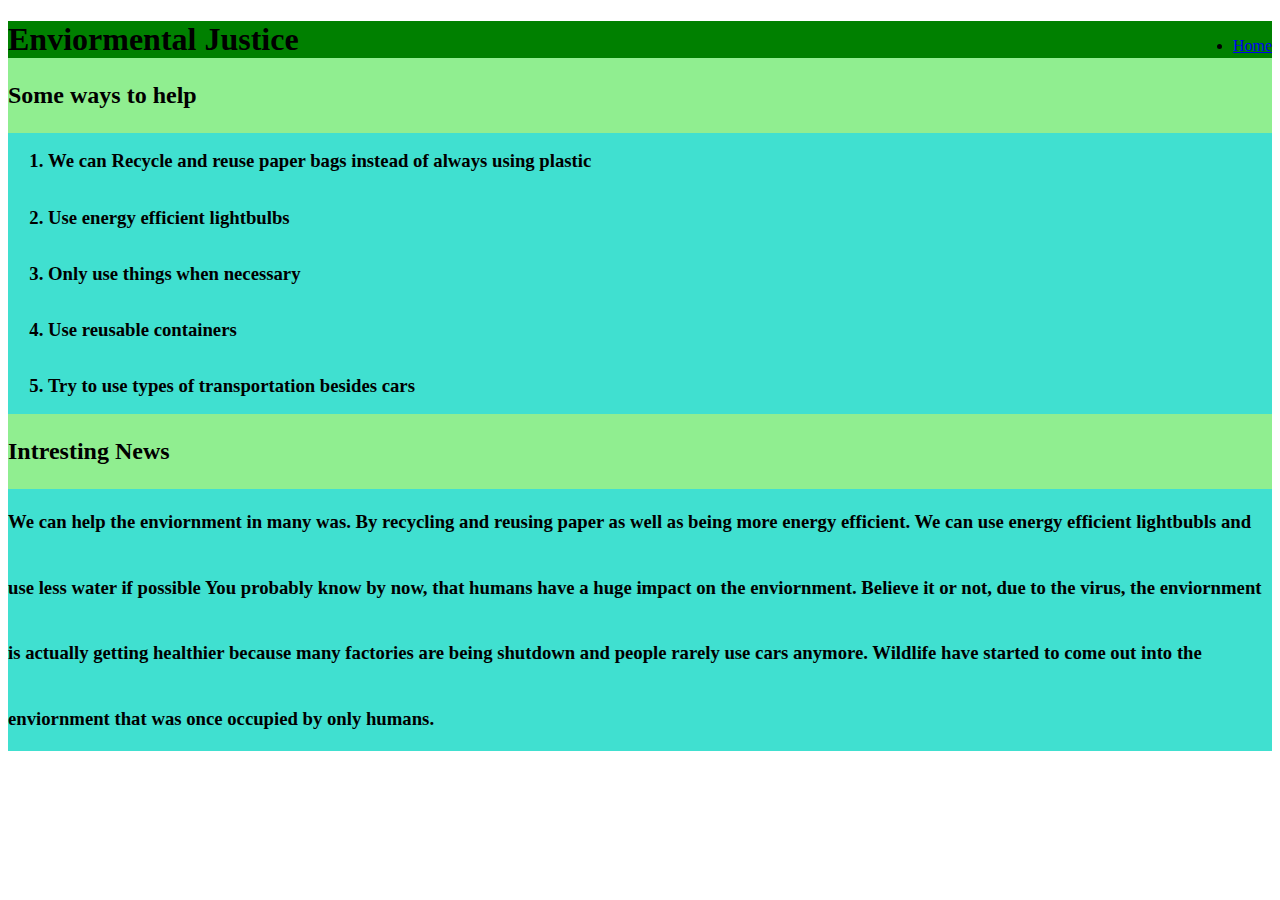
<file: Index1.html>
<!DOCTYPE html>
<html>
<link rel="stylesheet" type="text/css" href="style.css" />
<div><HEAD>
<div class="container">
    <nav>
        <ul> <li><a href="Index1.html">Home</a></li></ul>
           
        
    </nav></div>
  
<H1>Enviormental Justice</H1>
</HEAD>
    <body> 
       <h2><p>Some ways to help</p></h2>
        <h3><ol>
            <li>We can Recycle and reuse paper bags instead of always using plastic</li>
            <li>Use energy efficient lightbulbs</li>
            <li>Only use things when necessary</li>
            <li>Use reusable containers</li>
            <li>Try to use types of transportation besides cars</li>
        </ol></h3>
        <h2><p>Intresting News</p></h2>
        <p><h3><bold>We can help the enviornment in many was. By recycling and reusing paper as well as being more energy efficient. We can use energy efficient lightbubls and use less water if possible
        You probably know by now, that humans have a huge impact on the enviornment. Believe it or not, due to the virus, the enviornment is actually getting healthier
        because many factories are being shutdown and people rarely use cars anymore. Wildlife have started to come out into the enviornment that was once 
        occupied by only humans. </bold></h3></p>
    </body>
</html>
</file>
<file: style.css>
H1 {font-size: 24;
   text-align: left ;
     background-color:green}

div {Background-color: lightgreen;}
nav {
    float:right   
}
ol {font-size: 20;
line-height: 3; }
h3 {background-color: turquoise;
Line-height:3.5;}
p {background-color:}
</file>
